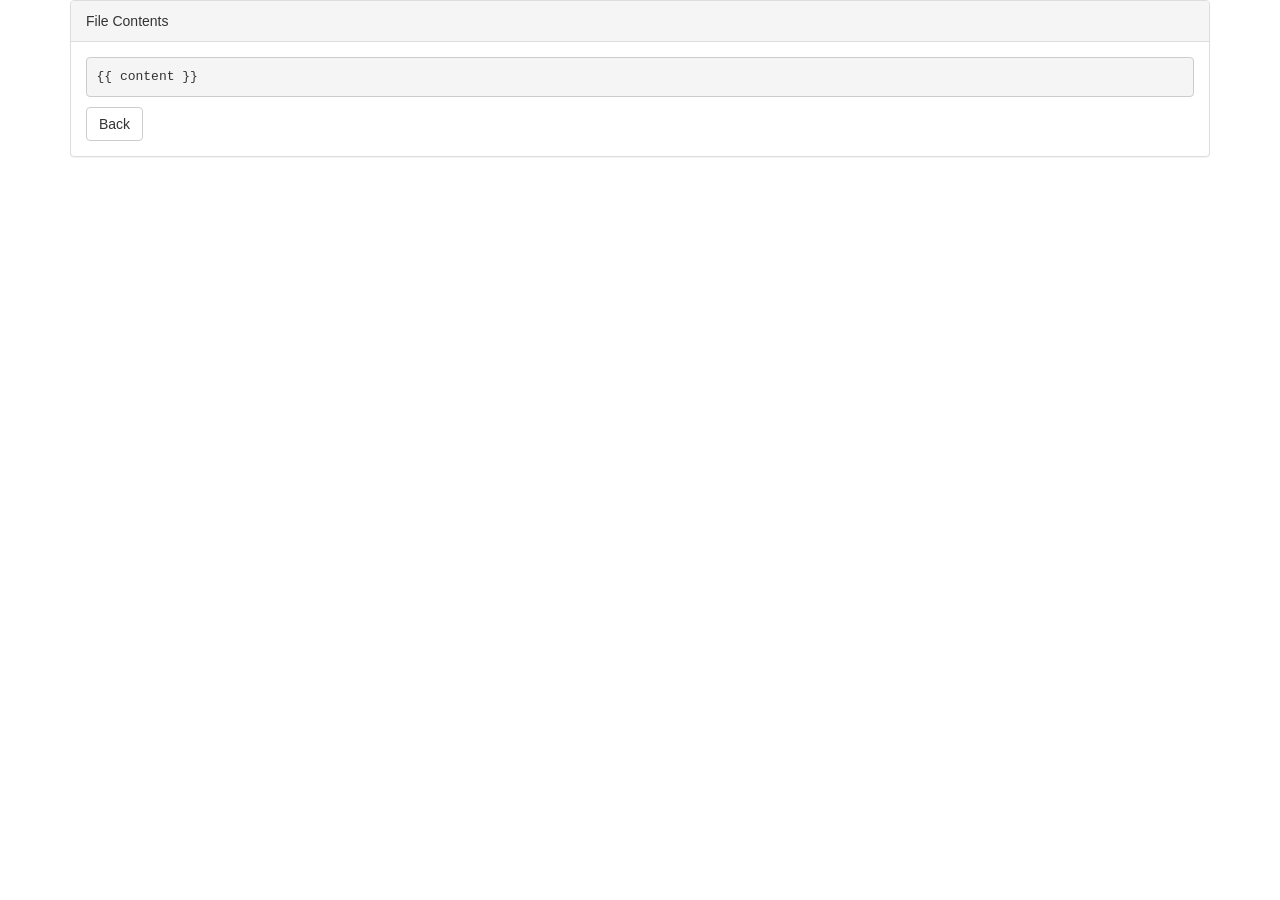
<file: app/templates/file_contents.html>
<!doctype html>
<html>
  <head>
    <title>File Contents</title>
    <link rel="stylesheet" href="https://maxcdn.bootstrapcdn.com/bootstrap/3.3.7/css/bootstrap.min.css">
    <script src="https://ajax.googleapis.com/ajax/libs/jquery/3.2.1/jquery.min.js"></script>
    <script src="https://maxcdn.bootstrapcdn.com/bootstrap/3.3.7/js/bootstrap.min.js"></script>
  </head>
  <body>
    <div class="container">
      <div class="panel panel-default">
        <div class="panel-heading">File Contents</div>
        <div class="panel-body">
          <pre>{{ content }}</pre>
          <a href="/" class="btn btn-default">Back</a>
        </div>
      </div>
    </div>
  </body>
</html>
</file>
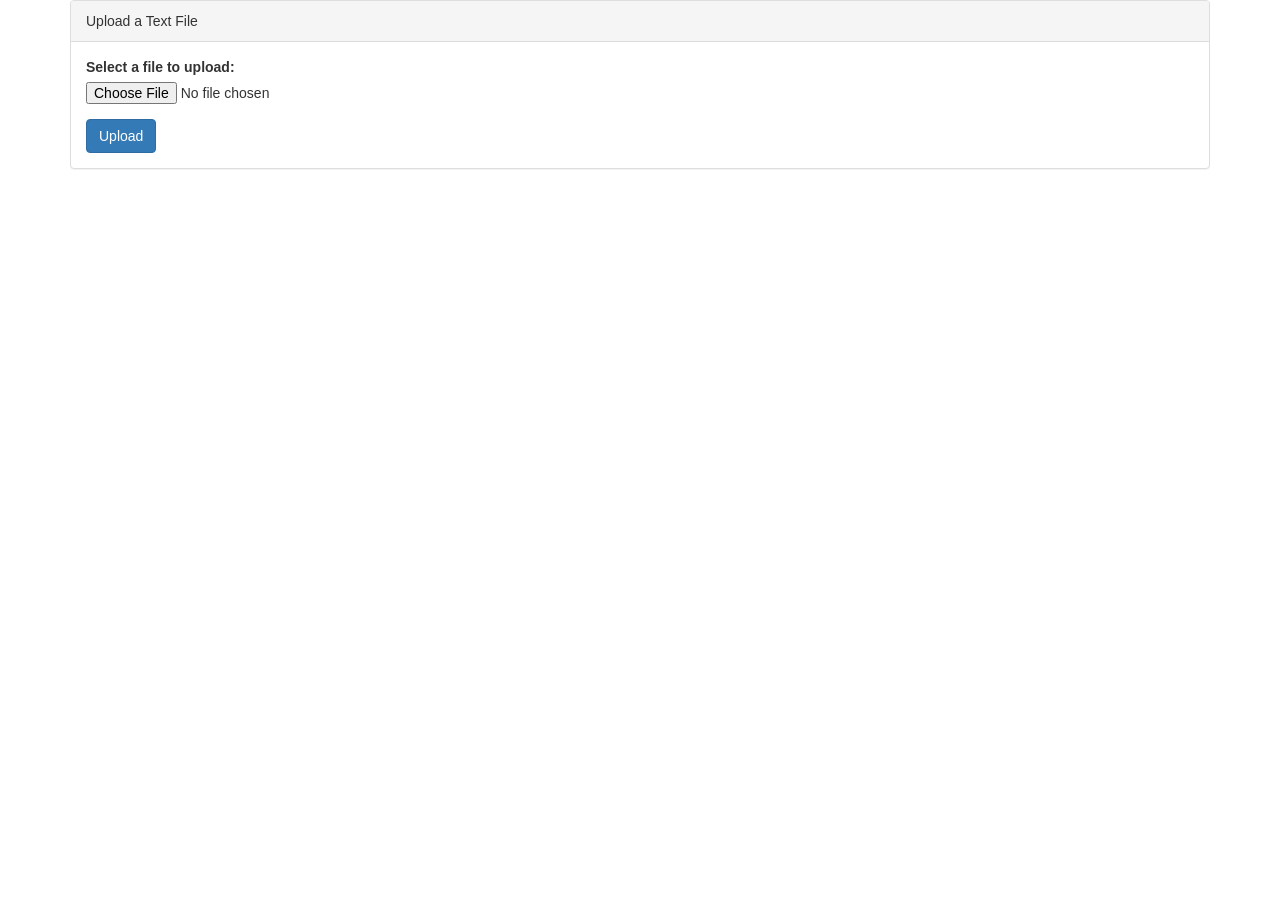
<file: app/templates/file_upload.html>
<!doctype html>
<html>
  <head>
    <title>Upload a Text File</title>
    <link rel="stylesheet" href="https://maxcdn.bootstrapcdn.com/bootstrap/3.3.7/css/bootstrap.min.css">
    <script src="https://ajax.googleapis.com/ajax/libs/jquery/3.2.1/jquery.min.js"></script>
    <script src="https://maxcdn.bootstrapcdn.com/bootstrap/3.3.7/js/bootstrap.min.js"></script>
  </head>
  <body>
    <div class="container">
      <div class="panel panel-default">
        <div class="panel-heading">Upload a Text File</div>
        <div class="panel-body">
          <form method="POST" enctype="multipart/form-data">
            <div class="form-group">
              <label for="file">Select a file to upload:</label>
              <input type="file" name="file" id="file">
            </div>
            <button type="submit" class="btn btn-primary">Upload</button>
          </form>
        </div>
      </div>
    </div>
  </body>
</html>
</file>
